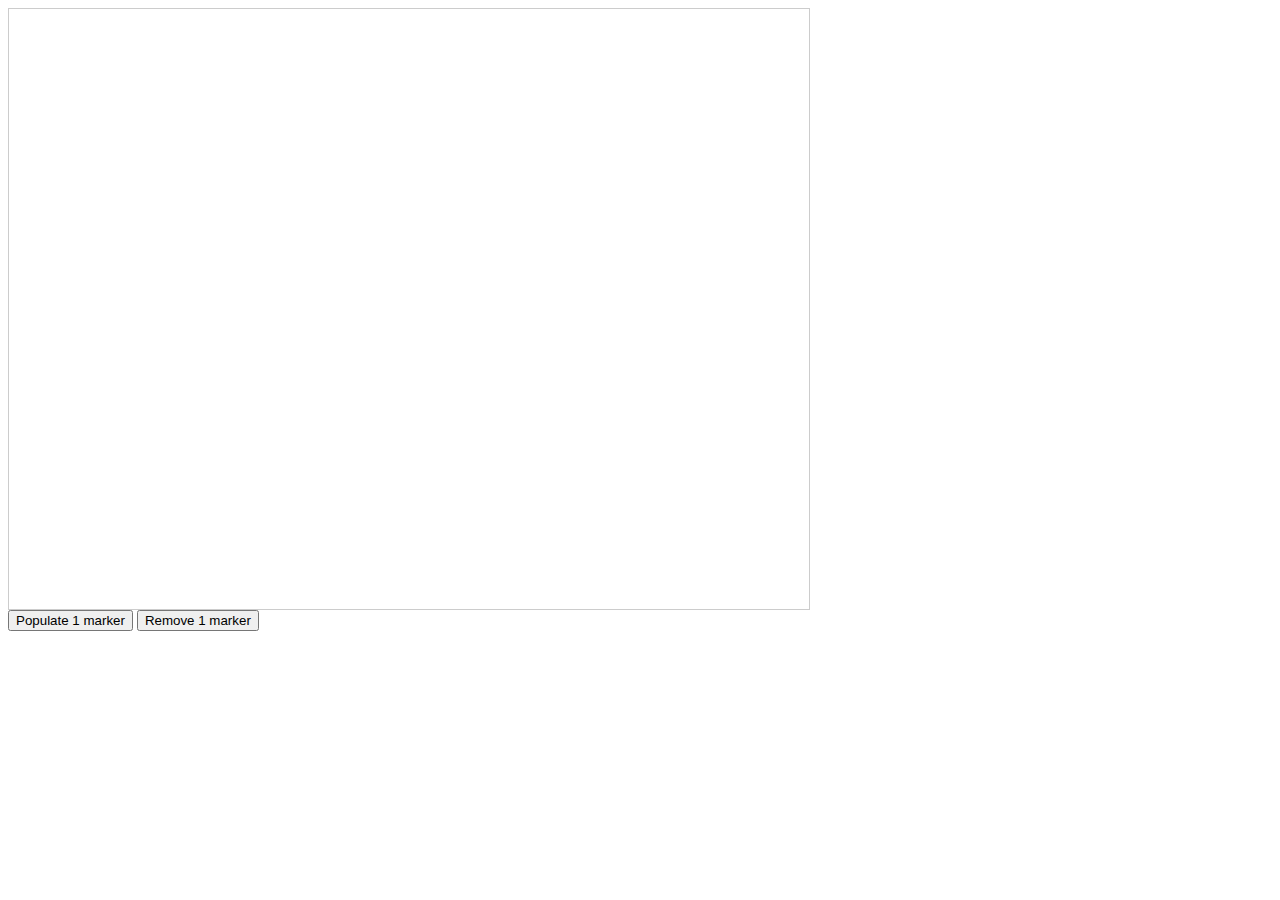
<file: exercise/bower_components/leaflet.markercluster/example/marker-clustering-convexhull.html>
<!DOCTYPE html>
<html>
<head>
	<title>Leaflet debug page</title>

	<link rel="stylesheet" href="http://cdn.leafletjs.com/leaflet-0.7/leaflet.css" />
	<script src="http://cdn.leafletjs.com/leaflet-0.7/leaflet.js"></script>
	<meta name="viewport" content="width=device-width, initial-scale=1.0">
	<link rel="stylesheet" href="screen.css" />

	<link rel="stylesheet" href="../dist/MarkerCluster.css" />
	<link rel="stylesheet" href="../dist/MarkerCluster.Default.css" />
	<script src="../dist/leaflet.markercluster-src.js"></script>
</head>
<body>

	<div id="map"></div>
	<button id="populate">Populate 1 marker</button>
	<button id="remove">Remove 1 marker</button>

	<script type="text/javascript">

		var cloudmadeUrl = 'http://{s}.tile.cloudmade.com/BC9A493B41014CAABB98F0471D759707/997/256/{z}/{x}/{y}.png',
			cloudmadeAttribution = 'Map data &copy; 2011 OpenStreetMap contributors, Imagery &copy; 2011 CloudMade',
			cloudmade = L.tileLayer(cloudmadeUrl, {maxZoom: 18, attribution: cloudmadeAttribution}),
			latlng = L.latLng(50.5, 30.51);

		var map = L.map('map', {center: latlng, zoom: 15, layers: [cloudmade]});

		var markers = L.markerClusterGroup({ spiderfyOnMaxZoom: false, showCoverageOnHover: false, zoomToBoundsOnClick: false });

		function populate() {
			for (var i = 0; i < 100; i++) {
				var m = L.marker(getRandomLatLng(map));
				markers.addLayer(m);
			}
			return false;
		}
		function getRandomLatLng(map) {
			var bounds = map.getBounds(),
				southWest = bounds.getSouthWest(),
				northEast = bounds.getNorthEast(),
				lngSpan = northEast.lng - southWest.lng,
				latSpan = northEast.lat - southWest.lat;

			return L.latLng(
					southWest.lat + latSpan * Math.random(),
					southWest.lng + lngSpan * Math.random());
		}


		var polygon;
		markers.on('clustermouseover', function (a) {
			if (polygon) {
				map.removeLayer(polygon);
			}
			polygon = L.polygon(a.layer.getConvexHull());
			map.addLayer(polygon);
		});

		markers.on('clustermouseout', function (a) {
			if (polygon) {
				map.removeLayer(polygon);
				polygon = null;
			}
		});

		map.on('zoomend', function () {
			if (polygon) {
				map.removeLayer(polygon);
				polygon = null;
			}
		});


		populate();
		map.addLayer(markers);
	</script>
</body>
</html>
</file>
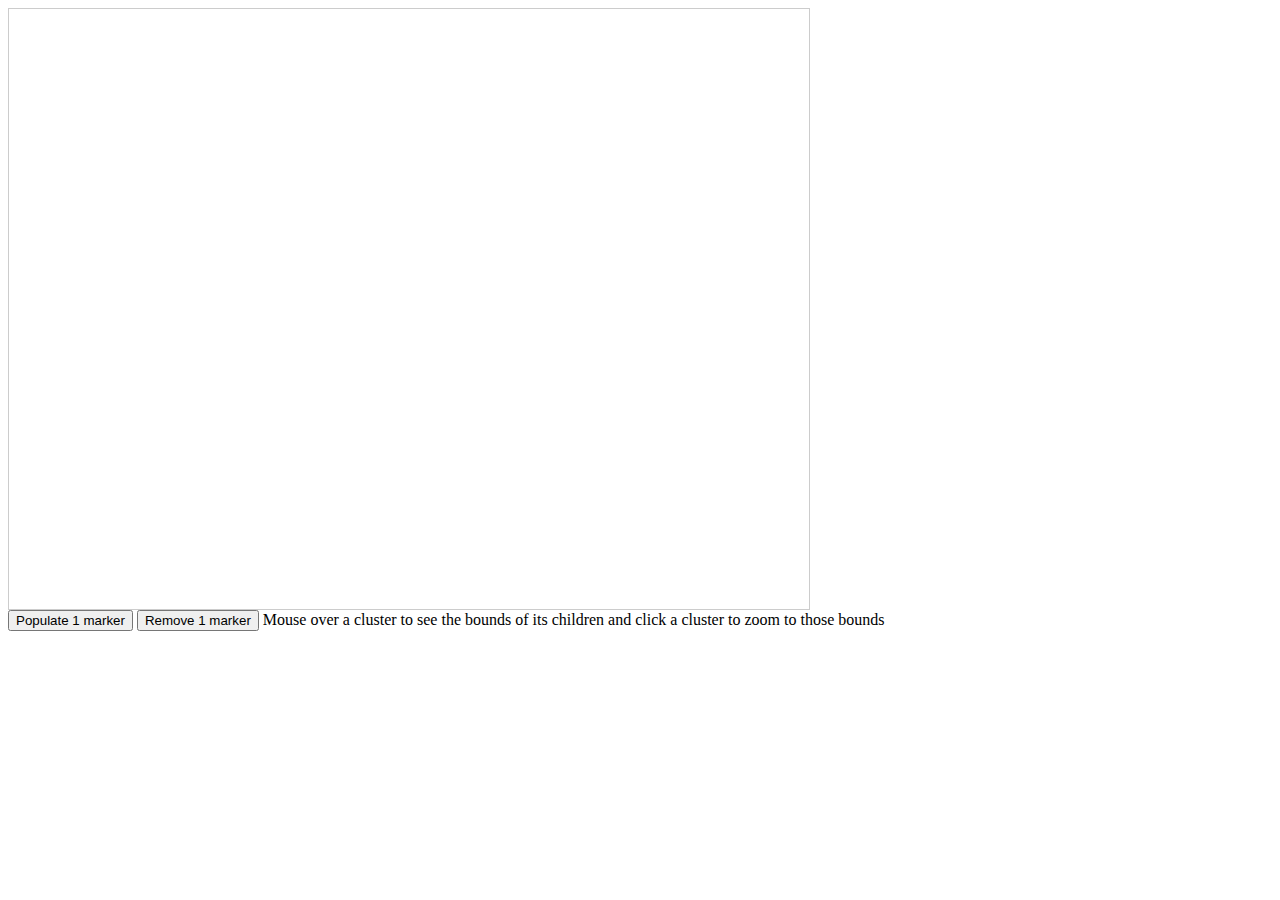
<file: exercise/bower_components/leaflet.markercluster/example/marker-clustering-everything.html>
<!DOCTYPE html>
<html>
<head>
	<title>Leaflet debug page</title>

	<link rel="stylesheet" href="http://cdn.leafletjs.com/leaflet-0.7/leaflet.css" />
	<script src="http://cdn.leafletjs.com/leaflet-0.7/leaflet.js"></script>
	<meta name="viewport" content="width=device-width, initial-scale=1.0">
	<link rel="stylesheet" href="screen.css" />

	<link rel="stylesheet" href="../dist/MarkerCluster.css" />
	<link rel="stylesheet" href="../dist/MarkerCluster.Default.css" />
	<script src="../dist/leaflet.markercluster-src.js"></script>
</head>
<body>

	<div id="map"></div>
	<button id="populate">Populate 1 marker</button>
	<button id="remove">Remove 1 marker</button>
	<span>Mouse over a cluster to see the bounds of its children and click a cluster to zoom to those bounds</span>
	<script type="text/javascript">

		var cloudmadeUrl = 'http://{s}.tile.cloudmade.com/BC9A493B41014CAABB98F0471D759707/997/256/{z}/{x}/{y}.png',
			cloudmadeAttribution = 'Map data &copy; 2011 OpenStreetMap contributors, Imagery &copy; 2011 CloudMade',
			cloudmade = L.tileLayer(cloudmadeUrl, {maxZoom: 18, attribution: cloudmadeAttribution}),
			latlng = L.latLng(50.5, 30.51);

		var map = L.map('map', {center: latlng, zoom: 15, layers: [cloudmade]});

		var markers = L.markerClusterGroup({ animateAddingMarkers : true });
		var markersList = [];

		function populate() {
			for (var i = 0; i < 100; i++) {
				var m = L.marker(getRandomLatLng(map));
				markersList.push(m);
				markers.addLayer(m);
			}
			return false;
		}
		function getRandomLatLng(map) {
			var bounds = map.getBounds(),
				southWest = bounds.getSouthWest(),
				northEast = bounds.getNorthEast(),
				lngSpan = northEast.lng - southWest.lng,
				latSpan = northEast.lat - southWest.lat;

			return L.latLng(
					southWest.lat + latSpan * Math.random(),
					southWest.lng + lngSpan * Math.random());
		}

		populate();
		map.addLayer(markers);

		for (var i = 0; i < 100; i++) {
			markers.addLayer(markersList[i]);
		}

		//Ugly add/remove code
		L.DomUtil.get('populate').onclick = function () {
			var bounds = map.getBounds(),
			southWest = bounds.getSouthWest(),
			northEast = bounds.getNorthEast(),
			lngSpan = northEast.lng - southWest.lng,
			latSpan = northEast.lat - southWest.lat;
			var m = L.marker([
					southWest.lat + latSpan * 0.5,
					southWest.lng + lngSpan * 0.5]);
			markersList.push(m);
			markers.addLayer(m);
		};
		L.DomUtil.get('remove').onclick = function () {
			markers.removeLayer(markersList.pop());
		};

	</script>
</body>
</html>
</file>
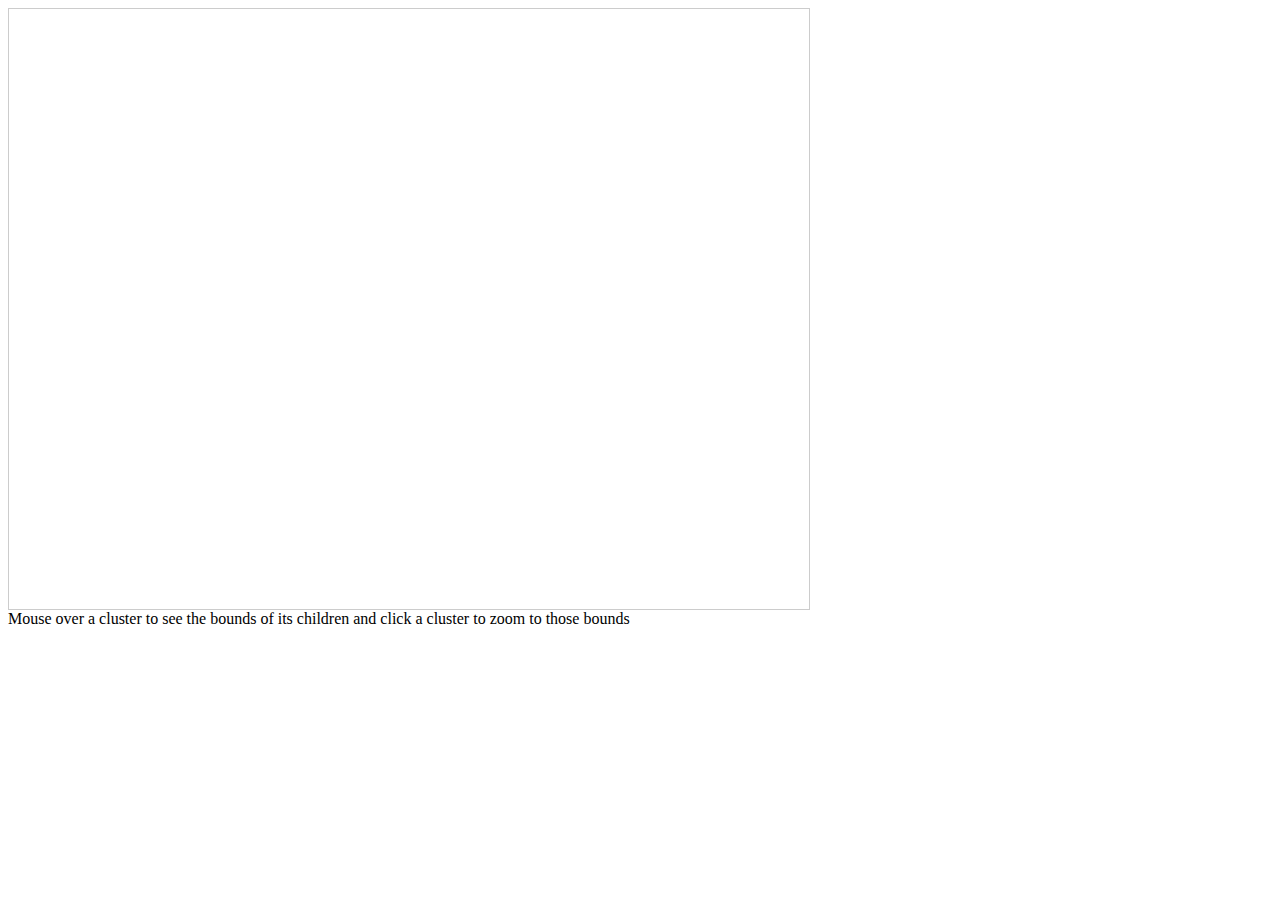
<file: exercise/bower_components/leaflet.markercluster/example/marker-clustering-geojson.html>
<!DOCTYPE html>
<html>
<head>
	<title>Leaflet debug page</title>

	<link rel="stylesheet" href="http://cdn.leafletjs.com/leaflet-0.7/leaflet.css" />
	<script src="http://cdn.leafletjs.com/leaflet-0.7/leaflet.js"></script>
	<meta name="viewport" content="width=device-width, initial-scale=1.0">
	<link rel="stylesheet" href="screen.css" />

	<link rel="stylesheet" href="../dist/MarkerCluster.css" />
	<link rel="stylesheet" href="../dist/MarkerCluster.Default.css" />
	<script src="../dist/leaflet.markercluster-src.js"></script>
	<script type="text/javascript" src="geojson-sample.js"></script>

</head>
<body>

	<div id="map"></div>
	<span>Mouse over a cluster to see the bounds of its children and click a cluster to zoom to those bounds</span>
	<script type="text/javascript">

		var cloudmadeUrl = 'http://{s}.tile.cloudmade.com/BC9A493B41014CAABB98F0471D759707/997/256/{z}/{x}/{y}.png',
			cloudmadeAttribution = 'Map data &copy; 2011 OpenStreetMap contributors, Imagery &copy; 2011 CloudMade, Points &copy 2012 LINZ',
			cloudmade = L.tileLayer(cloudmadeUrl, {maxZoom: 17, attribution: cloudmadeAttribution}),
			latlng = L.latLng(0.78, 102.37);

		var map = L.map('map', {center: latlng, zoom: 7, layers: [cloudmade]});

		
		var geojson = L.geoJson(geojsonSample, {

			style: function (feature) {
				return {color: feature.properties.color};
			},

			onEachFeature: function (feature, layer) {
				var popupText = 'geometry type: ' + feature.geometry.type;

				if (feature.properties.color) {
					popupText += '<br/>color: ' + feature.properties.color
				}

				layer.bindPopup(popupText);
			}
		});

		geojson.addLayer(new L.Marker(new L.LatLng(2.745530718801952, 105.194091796875)))

		var eye1 = new L.Marker(new L.LatLng(-0.7250783020332547, 101.8212890625));
		var eye2 = new L.Marker(new L.LatLng(-0.7360637370492077, 103.2275390625));
		var nose = new L.Marker(new L.LatLng(-1.3292264529974207, 102.5463867187));
		var mouth = new L.Polyline([
			new L.LatLng(-1.3841426927920029, 101.7333984375),
			new L.LatLng(-1.6037944300589726, 101.964111328125),
			new L.LatLng(-1.6806671337507222, 102.249755859375),
			new L.LatLng(-1.7355743631421197, 102.67822265625),
			new L.LatLng(-1.5928123762763, 103.0078125),
			new L.LatLng(-1.3292264529974207, 103.3154296875)
		]);
		
		var markers = L.markerClusterGroup();
		markers.addLayer(geojson).addLayers([eye1,eye2,nose,mouth]);
		
		map.addLayer(markers);

	</script>
</body>
</html>
</file>
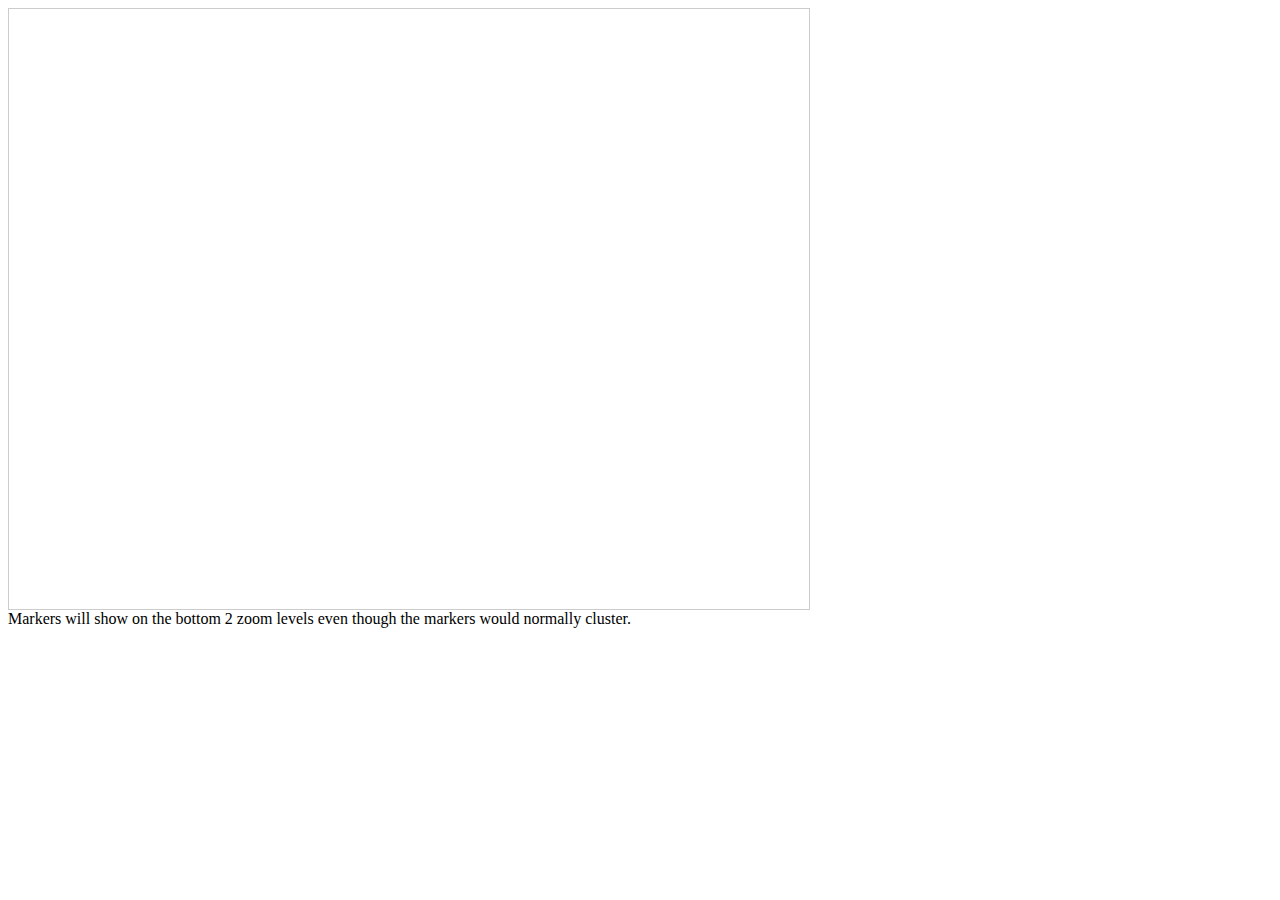
<file: exercise/bower_components/leaflet.markercluster/example/marker-clustering-realworld-maxzoom.388.html>
<!DOCTYPE html>
<html>
<head>
	<title>Leaflet debug page</title>

	<link rel="stylesheet" href="http://cdn.leafletjs.com/leaflet-0.7/leaflet.css" />
	<script src="http://cdn.leafletjs.com/leaflet-0.7/leaflet.js"></script>
	<meta name="viewport" content="width=device-width, initial-scale=1.0">
	<link rel="stylesheet" href="screen.css" />

	<link rel="stylesheet" href="../dist/MarkerCluster.css" />
	<link rel="stylesheet" href="../dist/MarkerCluster.Default.css" />
	<script src="../dist/leaflet.markercluster-src.js"></script>
	<script src="realworld.388.js"></script>

</head>
<body>

	<div id="map"></div>
	<span>Markers will show on the bottom 2 zoom levels even though the markers would normally cluster.</span>
	<script type="text/javascript">

		var cloudmadeUrl = 'http://{s}.tile.cloudmade.com/BC9A493B41014CAABB98F0471D759707/997/256/{z}/{x}/{y}.png',
			cloudmadeAttribution = 'Map data &copy; 2011 OpenStreetMap contributors, Imagery &copy; 2011 CloudMade, Points &copy 2012 LINZ',
			cloudmade = L.tileLayer(cloudmadeUrl, {maxZoom: 17, attribution: cloudmadeAttribution}),
			latlng = L.latLng(-37.82, 175.24);

		var map = L.map('map', {center: latlng, zoom: 13, layers: [cloudmade]});

		var markers = L.markerClusterGroup({ disableClusteringAtZoom: 17 });
		
		for (var i = 0; i < addressPoints.length; i++) {
			var a = addressPoints[i];
			var title = a[2];
			var marker = L.marker(L.latLng(a[0], a[1]), { title: title });
			marker.bindPopup(title);
			markers.addLayer(marker);
		}

		map.addLayer(markers);

	</script>
</body>
</html>
</file>
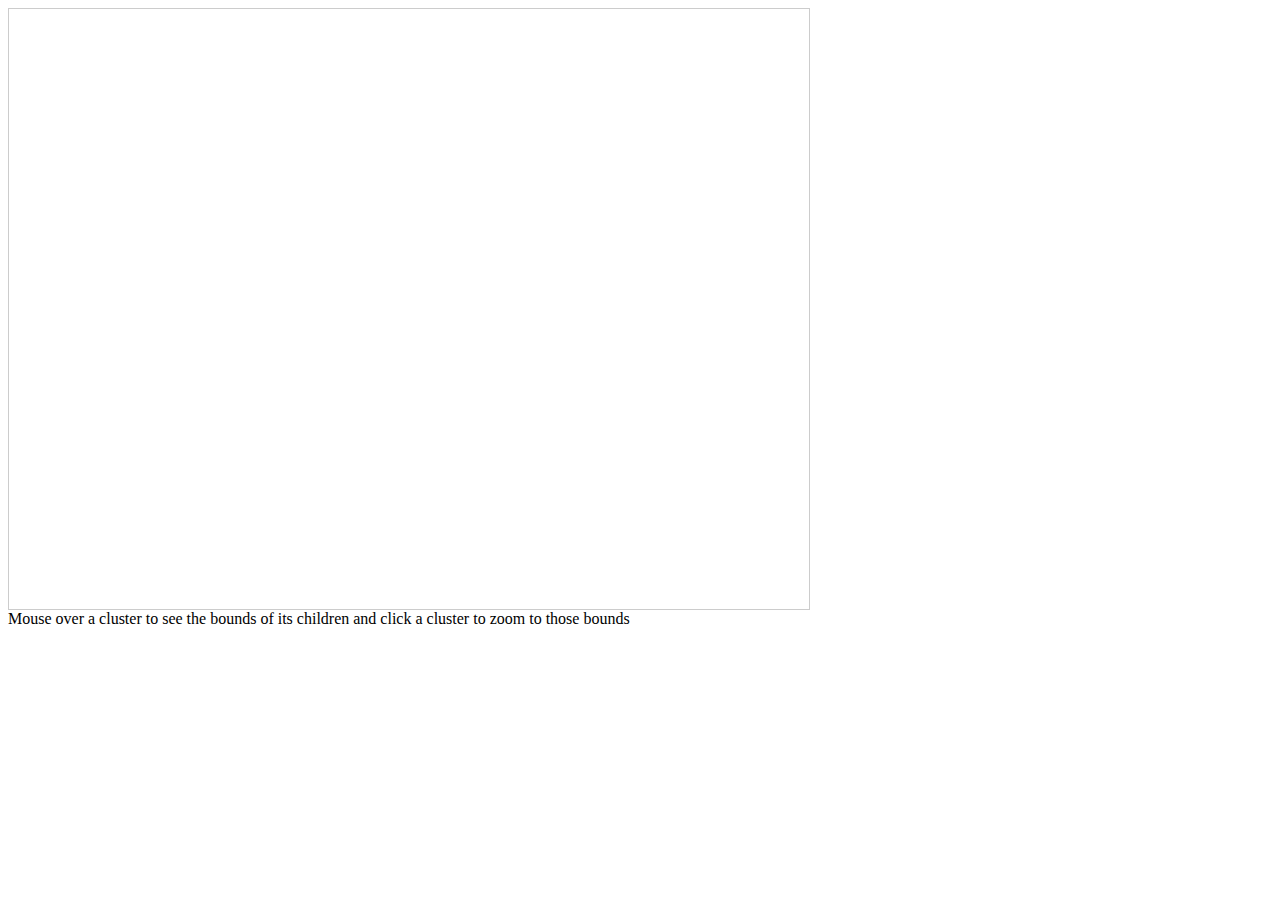
<file: exercise/bower_components/leaflet.markercluster/example/marker-clustering-realworld.10000.html>
<!DOCTYPE html>
<html>
<head>
	<title>Leaflet debug page</title>

	<link rel="stylesheet" href="http://cdn.leafletjs.com/leaflet-0.7/leaflet.css" />
	<script src="http://cdn.leafletjs.com/leaflet-0.7/leaflet.js"></script>
	<meta name="viewport" content="width=device-width, initial-scale=1.0">
	<link rel="stylesheet" href="screen.css" />

	<link rel="stylesheet" href="../dist/MarkerCluster.css" />
	<link rel="stylesheet" href="../dist/MarkerCluster.Default.css" />
	<script src="../dist/leaflet.markercluster-src.js"></script>
	
	<script src="realworld.10000.js"></script>

</head>
<body>

	<div id="map"></div>
	<span>Mouse over a cluster to see the bounds of its children and click a cluster to zoom to those bounds</span>
	<script type="text/javascript">

		var cloudmadeUrl = 'http://{s}.tile.cloudmade.com/BC9A493B41014CAABB98F0471D759707/997/256/{z}/{x}/{y}.png',
			cloudmadeAttribution = 'Map data &copy; 2011 OpenStreetMap contributors, Imagery &copy; 2011 CloudMade, Points &copy 2012 LINZ',
			cloudmade = L.tileLayer(cloudmadeUrl, {maxZoom: 17, attribution: cloudmadeAttribution}),
			latlng = L.latLng(-37.89, 175.46);
		var map = L.map('map', {center: latlng, zoom: 13, layers: [cloudmade]});

		var markers = L.markerClusterGroup();
		
		for (var i = 0; i < addressPoints.length; i++) {
			var a = addressPoints[i];
			var title = a[2];
			var marker = L.marker(L.latLng(a[0], a[1]), { title: title });
			marker.bindPopup(title);
			markers.addLayer(marker);
		}

		map.addLayer(markers);

	</script>
</body>
</html>
</file>
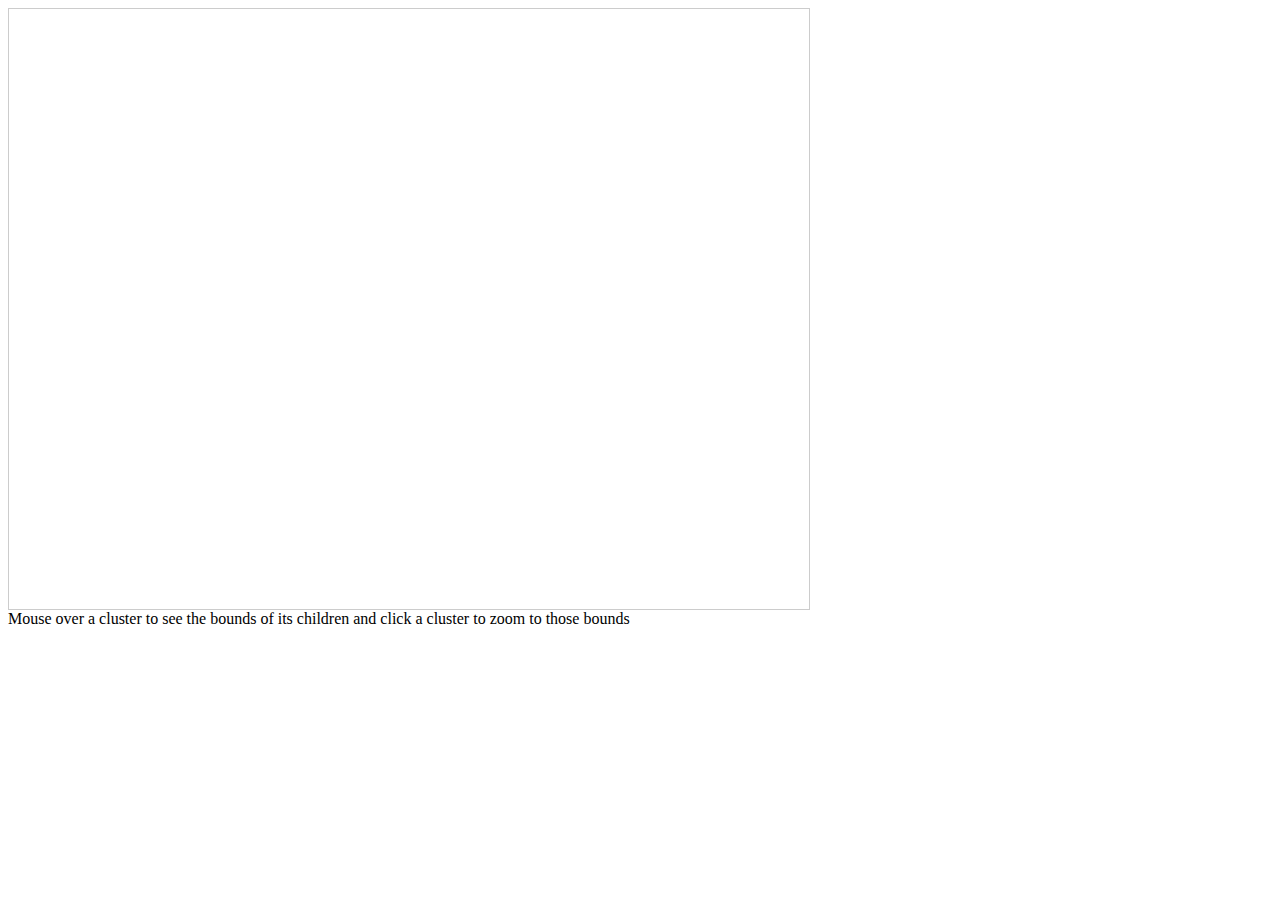
<file: exercise/bower_components/leaflet.markercluster/example/marker-clustering-realworld.388.html>
<!DOCTYPE html>
<html>
<head>
	<title>Leaflet debug page</title>

	<link rel="stylesheet" href="http://cdn.leafletjs.com/leaflet-0.7/leaflet.css" />
	<script src="http://cdn.leafletjs.com/leaflet-0.7/leaflet.js"></script>
	<meta name="viewport" content="width=device-width, initial-scale=1.0">
	<link rel="stylesheet" href="screen.css" />

	<link rel="stylesheet" href="../dist/MarkerCluster.css" />
	<link rel="stylesheet" href="../dist/MarkerCluster.Default.css" />
	<script src="../dist/leaflet.markercluster-src.js"></script>
	<script src="realworld.388.js"></script>

</head>
<body>

	<div id="map"></div>
	<span>Mouse over a cluster to see the bounds of its children and click a cluster to zoom to those bounds</span>
	<script type="text/javascript">

		var cloudmadeUrl = 'http://{s}.tile.cloudmade.com/BC9A493B41014CAABB98F0471D759707/997/256/{z}/{x}/{y}.png',
			cloudmadeAttribution = 'Map data &copy; 2011 OpenStreetMap contributors, Imagery &copy; 2011 CloudMade, Points &copy 2012 LINZ',
			cloudmade = L.tileLayer(cloudmadeUrl, {maxZoom: 17, attribution: cloudmadeAttribution}),
			latlng = L.latLng(-37.82, 175.24);

		var map = L.map('map', {center: latlng, zoom: 13, layers: [cloudmade]});

		var markers = L.markerClusterGroup();
		
		for (var i = 0; i < addressPoints.length; i++) {
			var a = addressPoints[i];
			var title = a[2];
			var marker = L.marker(new L.LatLng(a[0], a[1]), { title: title });
			marker.bindPopup(title);
			markers.addLayer(marker);
		}

		map.addLayer(markers);

	</script>
</body>
</html>
</file>
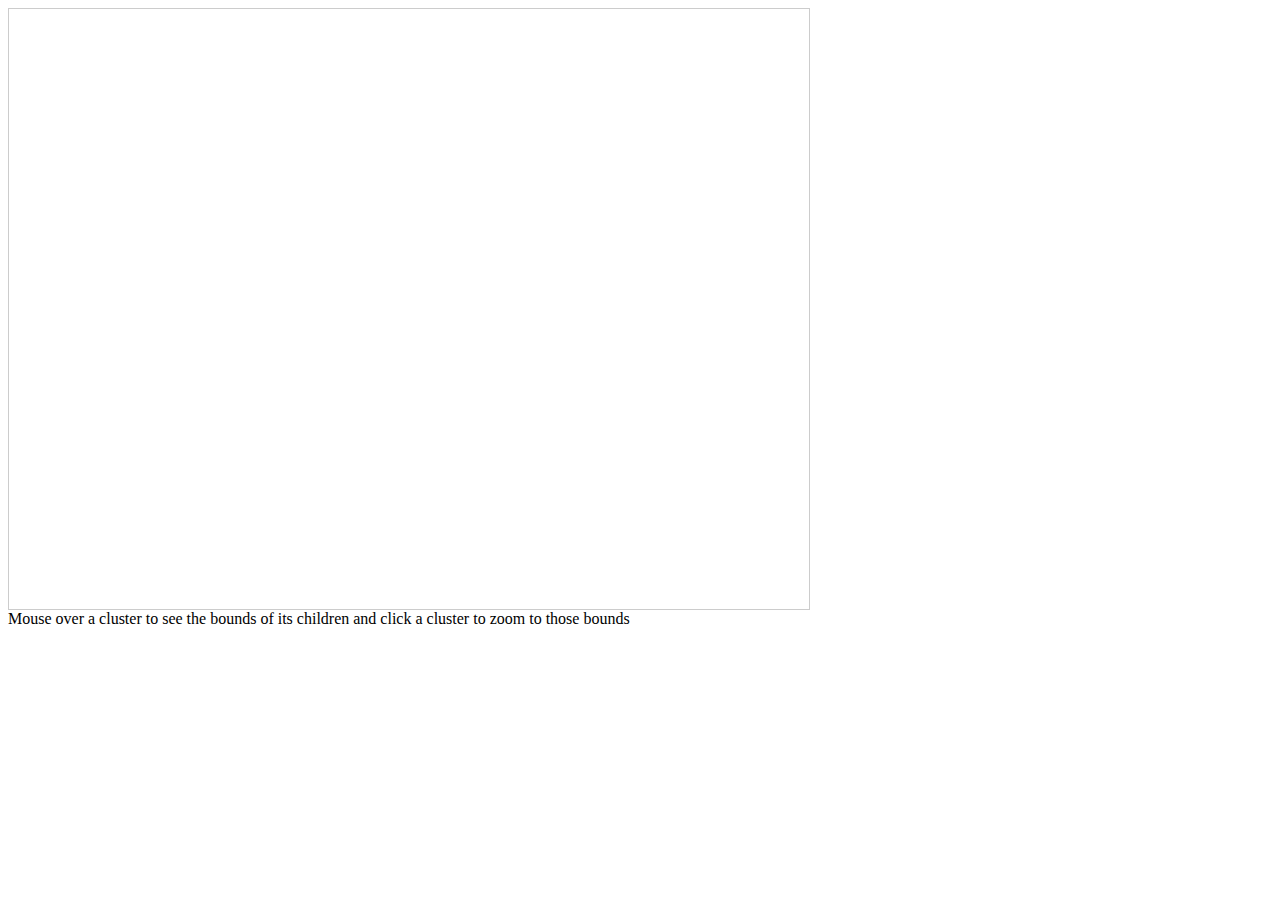
<file: exercise/bower_components/leaflet.markercluster/example/marker-clustering-realworld.50000.html>
<!DOCTYPE html>
<html>
<head>
	<title>Leaflet debug page</title>

	<link rel="stylesheet" href="http://cdn.leafletjs.com/leaflet-0.7/leaflet.css" />
	<script src="http://cdn.leafletjs.com/leaflet-0.7/leaflet.js"></script>
	<meta name="viewport" content="width=device-width, initial-scale=1.0">
	<link rel="stylesheet" href="screen.css" />

	<link rel="stylesheet" href="../dist/MarkerCluster.css" />
	<link rel="stylesheet" href="../dist/MarkerCluster.Default.css" />
	<script src="../dist/leaflet.markercluster-src.js"></script>
	
	<script src="realworld.50000.1.js"></script>
	<script src="realworld.50000.2.js"></script>

</head>
<body>

	<div id="map"></div>
	<span>Mouse over a cluster to see the bounds of its children and click a cluster to zoom to those bounds</span>
	<script type="text/javascript">
			var cloudmadeUrl = 'http://{s}.tile.cloudmade.com/BC9A493B41014CAABB98F0471D759707/997/256/{z}/{x}/{y}.png',
			    cloudmadeAttribution = 'Map data &copy; 2011 OpenStreetMap contributors, Imagery &copy; 2011 CloudMade, Points &copy 2012 LINZ',
			    cloudmade = L.tileLayer(cloudmadeUrl, { maxZoom: 17, attribution: cloudmadeAttribution }),
			    latlng = L.latLng(-37.79, 175.27);

			var map = L.map('map', { center: latlng, zoom: 13, layers: [cloudmade] });

			var markers = L.markerClusterGroup();

			var markerList = [];

			//console.log('start creating markers: ' + window.performance.now());
			
			for (var i = 0; i < addressPoints.length; i++) {
				var a = addressPoints[i];
				var title = a[2];
				var marker = L.marker(L.latLng(a[0], a[1]), { title: title });
				marker.bindPopup(title);
				markerList.push(marker);
			}
			for (var i = 0; i < addressPoints2.length; i++) {
				var a = addressPoints[i];
				var title = a[2];
				var marker = L.marker(L.latLng(a[0], a[1]), { title: title });
				marker.bindPopup(title);
				markerList.push(marker);
			}

			//console.log('start clustering: ' + window.performance.now());

			markers.addLayers(markerList);
			map.addLayer(markers);

			//console.log('end clustering: ' + window.performance.now());
	</script>
</body>
</html>
</file>
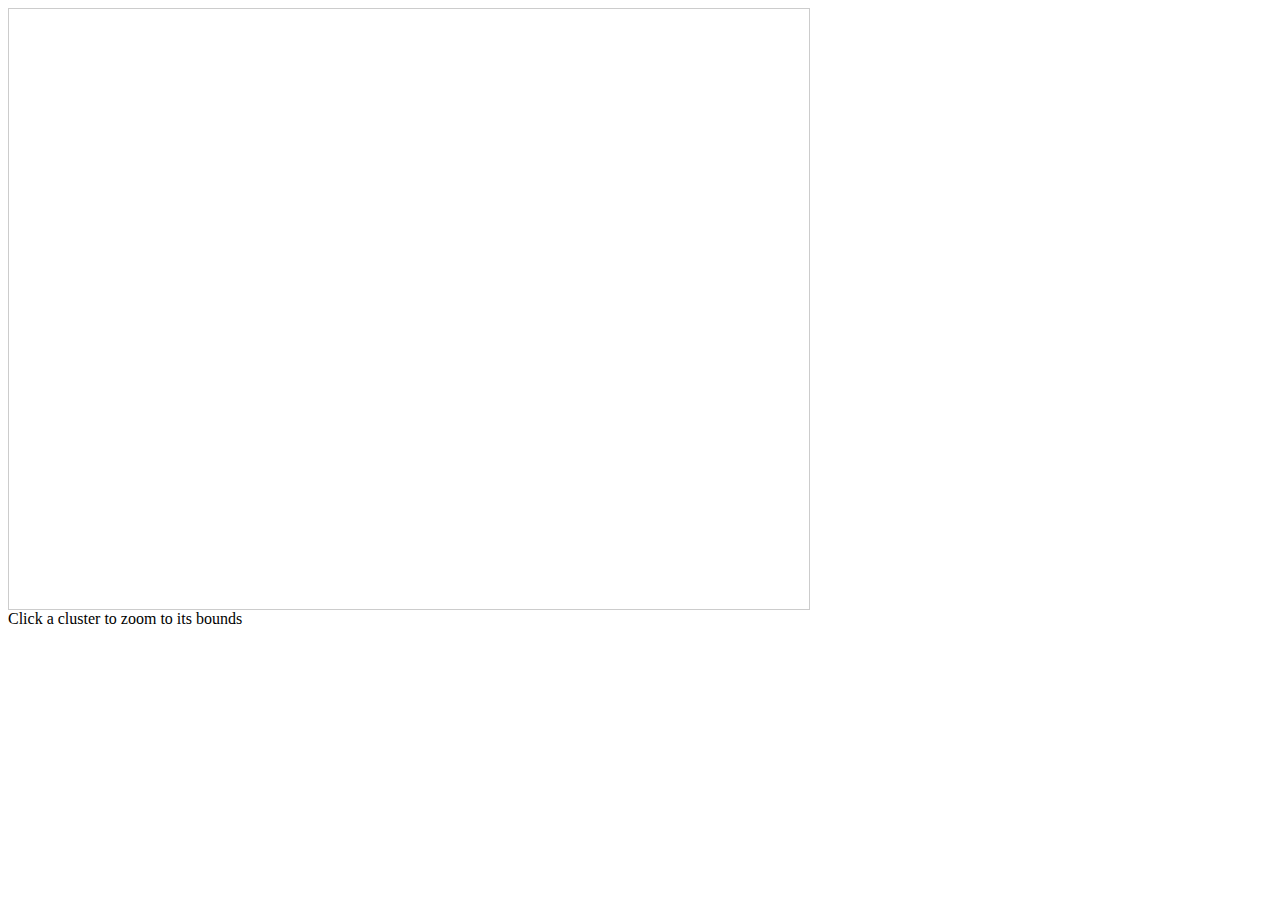
<file: exercise/bower_components/leaflet.markercluster/example/marker-clustering-singlemarkermode.html>
<!DOCTYPE html>
<html>
<head>
	<title>Leaflet debug page</title>

	<link rel="stylesheet" href="http://cdn.leafletjs.com/leaflet-0.7/leaflet.css" />
	<script src="http://cdn.leafletjs.com/leaflet-0.7/leaflet.js"></script>
	<meta name="viewport" content="width=device-width, initial-scale=1.0">
	<link rel="stylesheet" href="screen.css" />

	<link rel="stylesheet" href="../dist/MarkerCluster.css" />
	<link rel="stylesheet" href="../dist/MarkerCluster.Default.css" />
	<script src="../dist/leaflet.markercluster-src.js"></script>
</head>
<body>

	<div id="map"></div>
	<span>Click a cluster to zoom to its bounds</span>

	<script type="text/javascript">

		var cloudmadeUrl = 'http://{s}.tile.cloudmade.com/BC9A493B41014CAABB98F0471D759707/997/256/{z}/{x}/{y}.png',
			cloudmadeAttribution = 'Map data &copy; 2011 OpenStreetMap contributors, Imagery &copy; 2011 CloudMade',
			cloudmade = L.tileLayer(cloudmadeUrl, {maxZoom: 18, attribution: cloudmadeAttribution}),
			latlng = L.latLng(50.5, 30.51);

		var map = L.map('map', {center: latlng, zoom: 15, layers: [cloudmade]});

		var markers = L.markerClusterGroup({ singleMarkerMode: true});

		function populate() {
			for (var i = 0; i < 100; i++) {
				var m = L.marker(getRandomLatLng(map));
				markers.addLayer(m);
			}
			return false;
		}
		function getRandomLatLng(map) {
			var bounds = map.getBounds(),
				southWest = bounds.getSouthWest(),
				northEast = bounds.getNorthEast(),
				lngSpan = northEast.lng - southWest.lng,
				latSpan = northEast.lat - southWest.lat;

			return L.latLng(
					southWest.lat + latSpan * Math.random(),
					southWest.lng + lngSpan * Math.random());
		}

		markers.on('clusterclick', function (a) {
			a.layer.zoomToBounds();
		});

		populate();
		map.addLayer(markers);

	</script>
</body>
</html>
</file>
<file: exercise/bower_components/leaflet.markercluster/example/screen.css>
#map {
	width: 800px; 
	height: 600px; 
	border: 1px solid #ccc;
	}
</file>
<file: exercise/bower_components/leaflet.markercluster/dist/MarkerCluster.css>
.leaflet-cluster-anim .leaflet-marker-icon, .leaflet-cluster-anim .leaflet-marker-shadow {
	-webkit-transition: -webkit-transform 0.3s ease-out, opacity 0.3s ease-in;
	-moz-transition: -moz-transform 0.3s ease-out, opacity 0.3s ease-in;
	-o-transition: -o-transform 0.3s ease-out, opacity 0.3s ease-in;
	transition: transform 0.3s ease-out, opacity 0.3s ease-in;
	}
</file>
<file: exercise/bower_components/leaflet.markercluster/dist/MarkerCluster.Default.css>
.marker-cluster-small {
	background-color: rgba(181, 226, 140, 0.6);
	}
.marker-cluster-small div {
	background-color: rgba(110, 204, 57, 0.6);
	}

.marker-cluster-medium {
	background-color: rgba(241, 211, 87, 0.6);
	}
.marker-cluster-medium div {
	background-color: rgba(240, 194, 12, 0.6);
	}

.marker-cluster-large {
	background-color: rgba(253, 156, 115, 0.6);
	}
.marker-cluster-large div {
	background-color: rgba(241, 128, 23, 0.6);
	}

	/* IE 6-8 fallback colors */
.leaflet-oldie .marker-cluster-small {
	background-color: rgb(181, 226, 140);
	}
.leaflet-oldie .marker-cluster-small div {
	background-color: rgb(110, 204, 57);
	}

.leaflet-oldie .marker-cluster-medium {
	background-color: rgb(241, 211, 87);
	}
.leaflet-oldie .marker-cluster-medium div {
	background-color: rgb(240, 194, 12);
	}

.leaflet-oldie .marker-cluster-large {
	background-color: rgb(253, 156, 115);
	}
.leaflet-oldie .marker-cluster-large div {
	background-color: rgb(241, 128, 23);
}

.marker-cluster {
	background-clip: padding-box;
	border-radius: 20px;
	}
.marker-cluster div {
	width: 30px;
	height: 30px;
	margin-left: 5px;
	margin-top: 5px;

	text-align: center;
	border-radius: 15px;
	font: 12px "Helvetica Neue", Arial, Helvetica, sans-serif;
	}
.marker-cluster span {
	line-height: 30px;
	}
</file>
